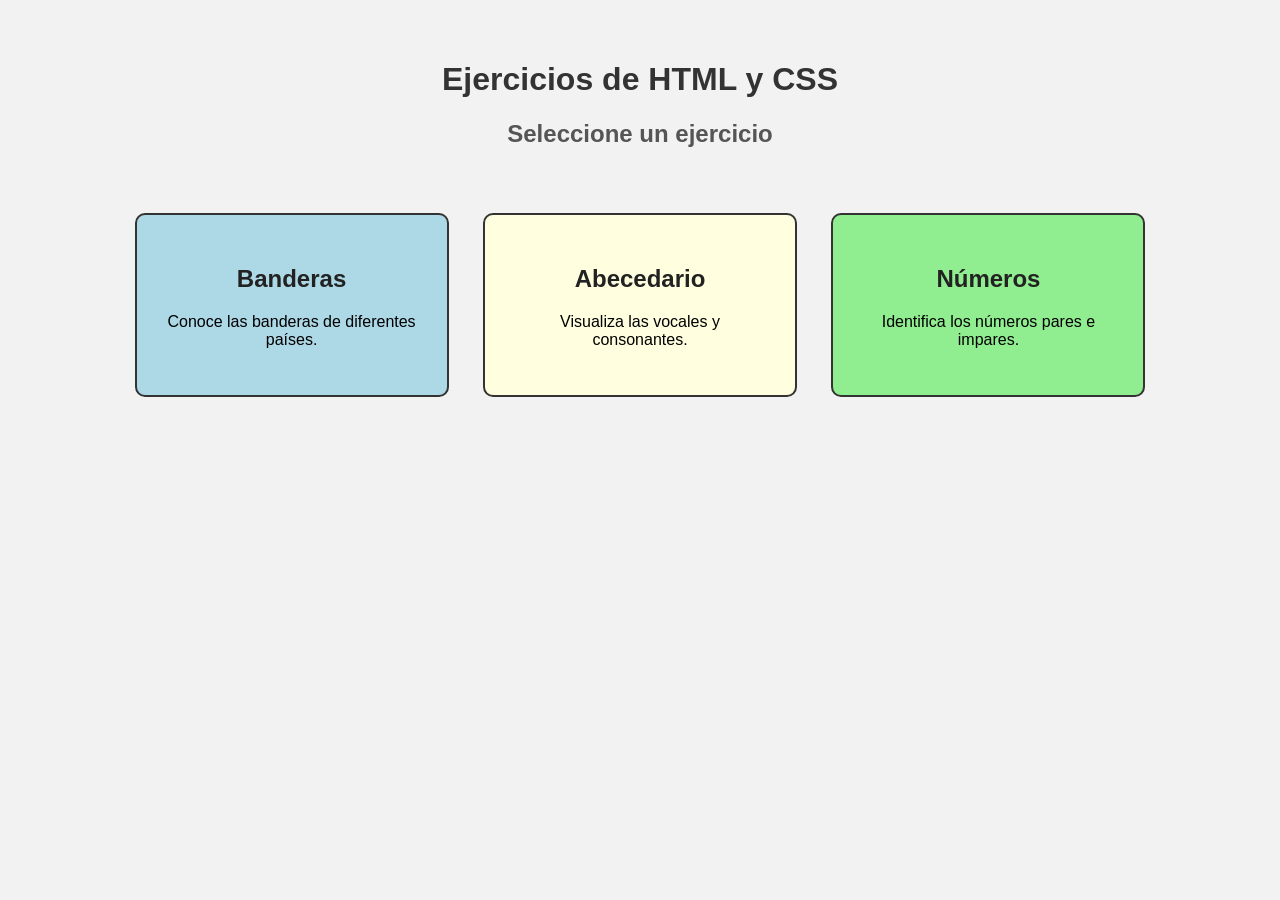
<file: index.html>
<!doctype html>
<html lang="es">
  <head>
    <meta charset="UTF-8" />
    <title>Ejercicios HTML y CSS</title>
    <link rel="stylesheet" href="index.css" />
  </head>
  <body>
    <h1>Ejercicios de HTML y CSS</h1>
    <h2>Seleccione un ejercicio</h2>

    <div class="contenedor">
      <a href="banderas.html" class="opcion banderas">
        <h2>Banderas</h2>
        <p>Conoce las banderas de diferentes países.</p>
      </a>

      <a href="abecedario.html" class="opcion abecedario">
        <h2>Abecedario</h2>
        <p>Visualiza las vocales y consonantes.</p>
      </a>

      <a href="numeros.html" class="opcion numeros">
        <h2>Números</h2>
        <p>Identifica los números pares e impares.</p>
      </a>
    </div>
  </body>
</html>
</file>
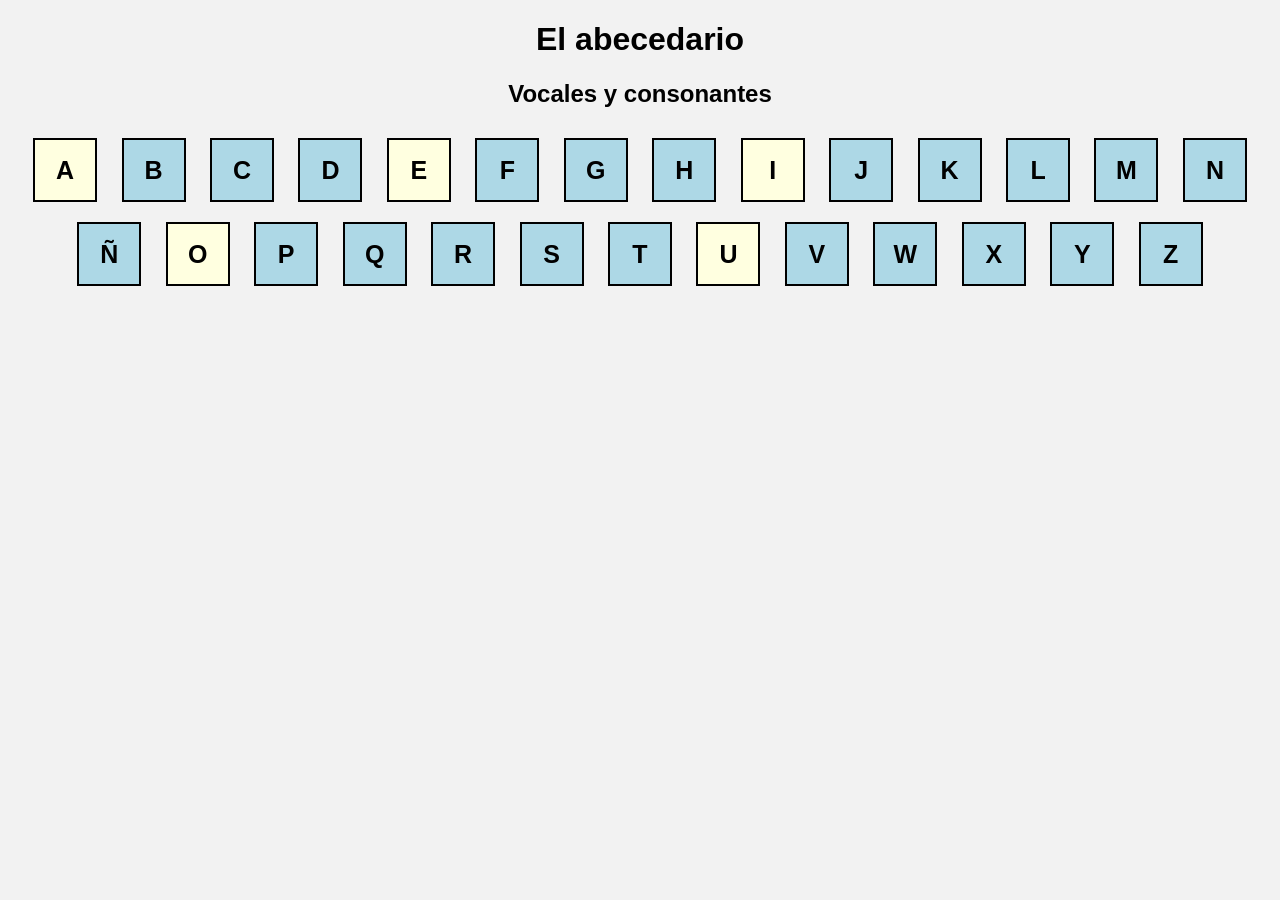
<file: abecedario.html>
<!doctype html>
<html lang="es">
  <head>
    <meta charset="UTF-8" />
    <title>El abecedario</title>
    <link rel="stylesheet" href="abecedario.css" />
  </head>
  <body>
    <h1>El abecedario</h1>

    <h2>Vocales y consonantes</h2>

    <div class="vocal">A</div>
    <div class="consonante">B</div>
    <div class="consonante">C</div>
    <div class="consonante">D</div>
    <div class="vocal">E</div>
    <div class="consonante">F</div>
    <div class="consonante">G</div>
    <div class="consonante">H</div>
    <div class="vocal">I</div>
    <div class="consonante">J</div>
    <div class="consonante">K</div>
    <div class="consonante">L</div>
    <div class="consonante">M</div>
    <div class="consonante">N</div>
    <div class="consonante">Ñ</div>
    <div class="vocal">O</div>
    <div class="consonante">P</div>
    <div class="consonante">Q</div>
    <div class="consonante">R</div>
    <div class="consonante">S</div>
    <div class="consonante">T</div>
    <div class="vocal">U</div>
    <div class="consonante">V</div>
    <div class="consonante">W</div>
    <div class="consonante">X</div>
    <div class="consonante">Y</div>
    <div class="consonante">Z</div>
  </body>
</html>
</file>
<file: index.css>
body {
  font-family: Arial, sans-serif;
  text-align: center;
  background-color: #f2f2f2;
  margin: 0;
  padding: 40px;
}

h1 {
  color: #333;
}

h2 {
  color: #555;
}

.contenedor {
  margin-top: 50px;
}

.opcion {
  width: 250px;
  padding: 30px;
  margin: 15px;
  display: inline-block;
  text-decoration: none;
  color: black;
  border: 2px solid #333;
  border-radius: 10px;
  transition: 0.3s;
}

.opcion:hover {
  transform: scale(1.05);
}

.banderas {
  background-color: lightblue;
}

.abecedario {
  background-color: lightyellow;
}

.numeros {
  background-color: lightgreen;
}

.opcion h2 {
  color: #222;
}

.opcion p {
  font-size: 16px;
}
</file>
<file: abecedario.css>
body {
  font-family: Arial;
  text-align: center;
  background-color: #f2f2f2;
}

div {
  width: 60px;
  height: 60px;
  margin: 10px;
  display: inline-block;
  border: 2px solid black;
  line-height: 60px;
  font-size: 25px;
  font-weight: bold;
}

.vocal {
  background-color: lightyellow;
}

.consonante {
  background-color: lightblue;
}
</file>
